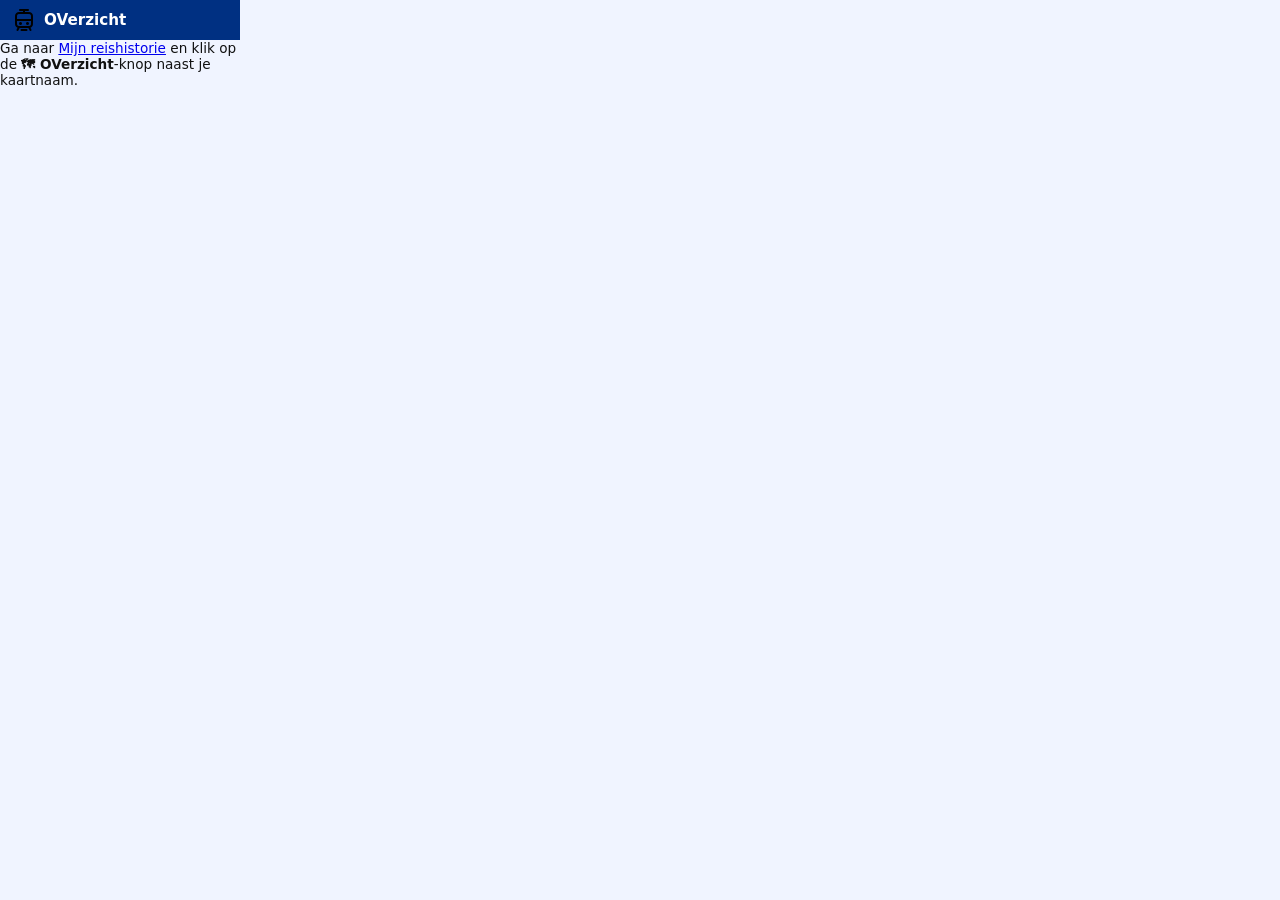
<file: web_extension/popup/OVerzicht.html>
<!doctype html>
<html lang="nl">
<head>
  <meta charset="utf-8" />
  <link rel="stylesheet" href="OVerzicht.css" />
</head>
<body>
  <header>
    <img src="../icons/trein-48.png" alt="" width="24" height="24" />
    <strong>OVerzicht</strong>
  </header>

  <div id="content">
    <p id="instruction">
      Ga naar <a href="https://www.ov-chipkaart.nl/nl/mijn-ov-chip/mijn-ov-reishistorie" target="_blank">Mijn reishistorie</a>
      en klik op de <strong>🗺 OVerzicht</strong>-knop naast je kaartnaam.
    </p>

    <button id="btn-open" class="hidden">Open dashboard</button>
    <p id="data-age" class="hint hidden"></p>
  </div>

  <script src="OVerzicht.js"></script>
</body>
</html>
</file>
<file: web_extension/popup/OVerzicht.css>
*, *::before, *::after { box-sizing: border-box; margin: 0; padding: 0; }

body {
  width: 240px;
  font-family: system-ui, sans-serif;
  font-size: 0.85rem;
  background: #f0f4ff;
  color: #111;
  padding-bottom: 8px;
}

header {
  display: flex;
  align-items: center;
  gap: 8px;
  background: #003082;
  color: #fff;
  padding: 8px 12px;
  font-size: 0.95rem;
}

form {
  display: flex;
  flex-direction: column;
  gap: 8px;
  padding: 12px;
}

label {
  display: flex;
  flex-direction: column;
  gap: 3px;
  font-size: 0.75rem;
  color: #444;
}

input {
  padding: 5px 8px;
  border: 1px solid #ccd;
  border-radius: 4px;
  font-size: 0.85rem;
  background: #fff;
}

button[type="submit"] {
  padding: 7px;
  background: #003082;
  color: #fff;
  border: none;
  border-radius: 4px;
  font-weight: 600;
  cursor: pointer;
  font-size: 0.85rem;
}

button[type="submit"]:disabled {
  opacity: 0.6;
  cursor: default;
}

.hint {
  font-size: 0.7rem;
  color: #888;
  text-align: center;
}

#status {
  margin: 4px 12px 0;
  padding: 6px 8px;
  border-radius: 4px;
  font-size: 0.78rem;
  line-height: 1.4;
}

#status.info  { background: #e8f0fe; color: #003082; }
#status.error { background: #fde8e8; color: #c0392b; }
.hidden { display: none !important; }
</file>
